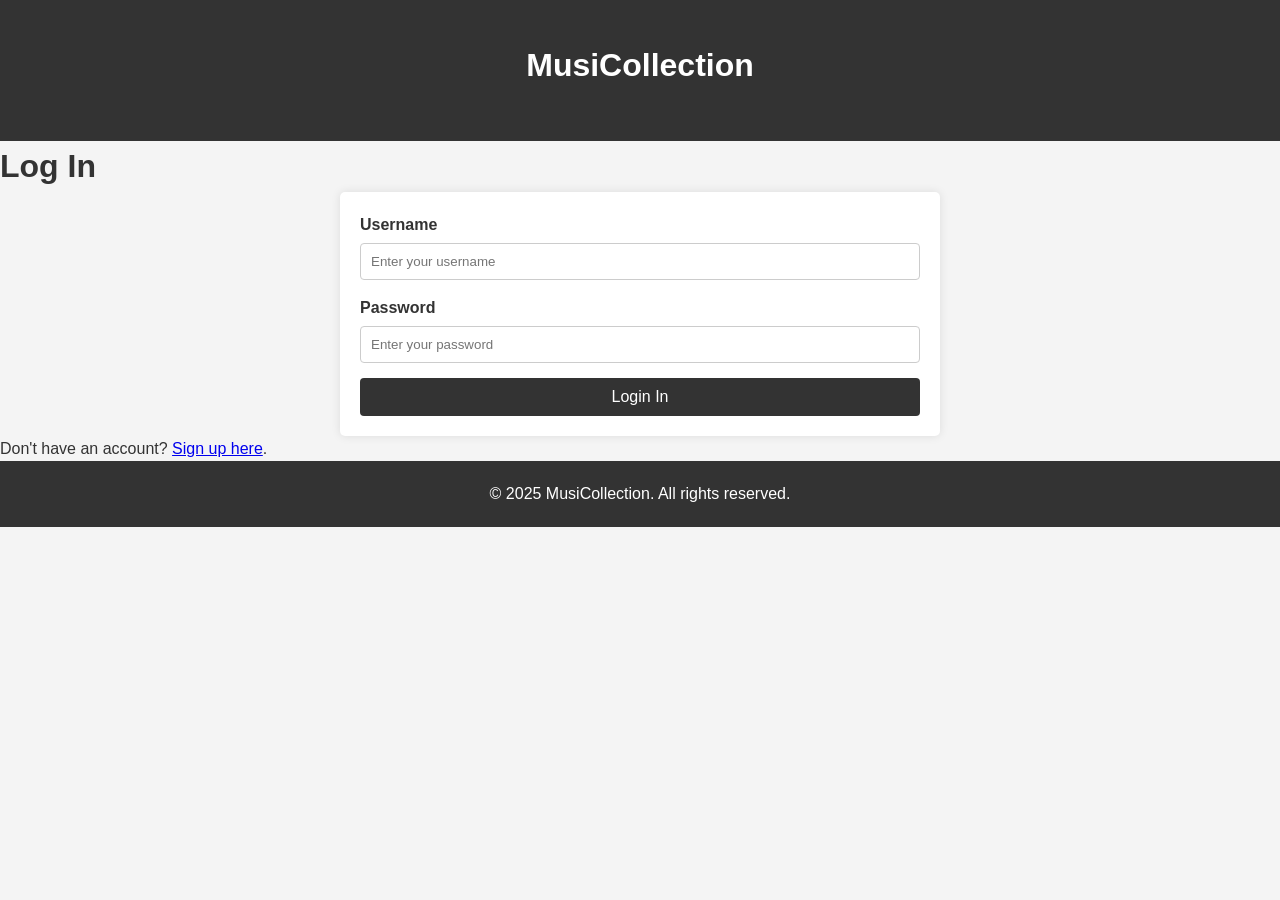
<file: frontend/login.html>
<!DOCTYPE html>
<html lang="en">
  <head>
    <meta charset="UTF-8" />
    <meta name="viewport" content="width=device-width, initial-scale=1.0" />
    <title>MusiCollection</title>
    <link rel="stylesheet" href="styles.css" />
  </head>
  <body>
    <header>
      <div class="container header-container">
        <h1>MusiCollection</h1>
      </header>
    <h1>Log In</h1>
    <form action="/login_now" method = "post"> 
        <form action="/signup" method="post">
            <div class="form-group">
              <label for="username">Username</label>
              <input
                type="text"
                id="username"
                name="username"
                placeholder="Enter your username"
                required
              />
            </div>
            <div class="form-group">
              <label for="password">Password</label>
              <input
                type="password"
                id="password"
                name="password"
                placeholder="Enter your password"
                required
              />
            </div>
            <button type="submit">Login In</button>
    </form>
    <p>
      Don't have an account? <a href="{{ url_for('signup_page') }}">Sign up here</a>.
    </p>
    <footer>
        <p>&copy; 2025 MusiCollection. All rights reserved.</p>
</file>
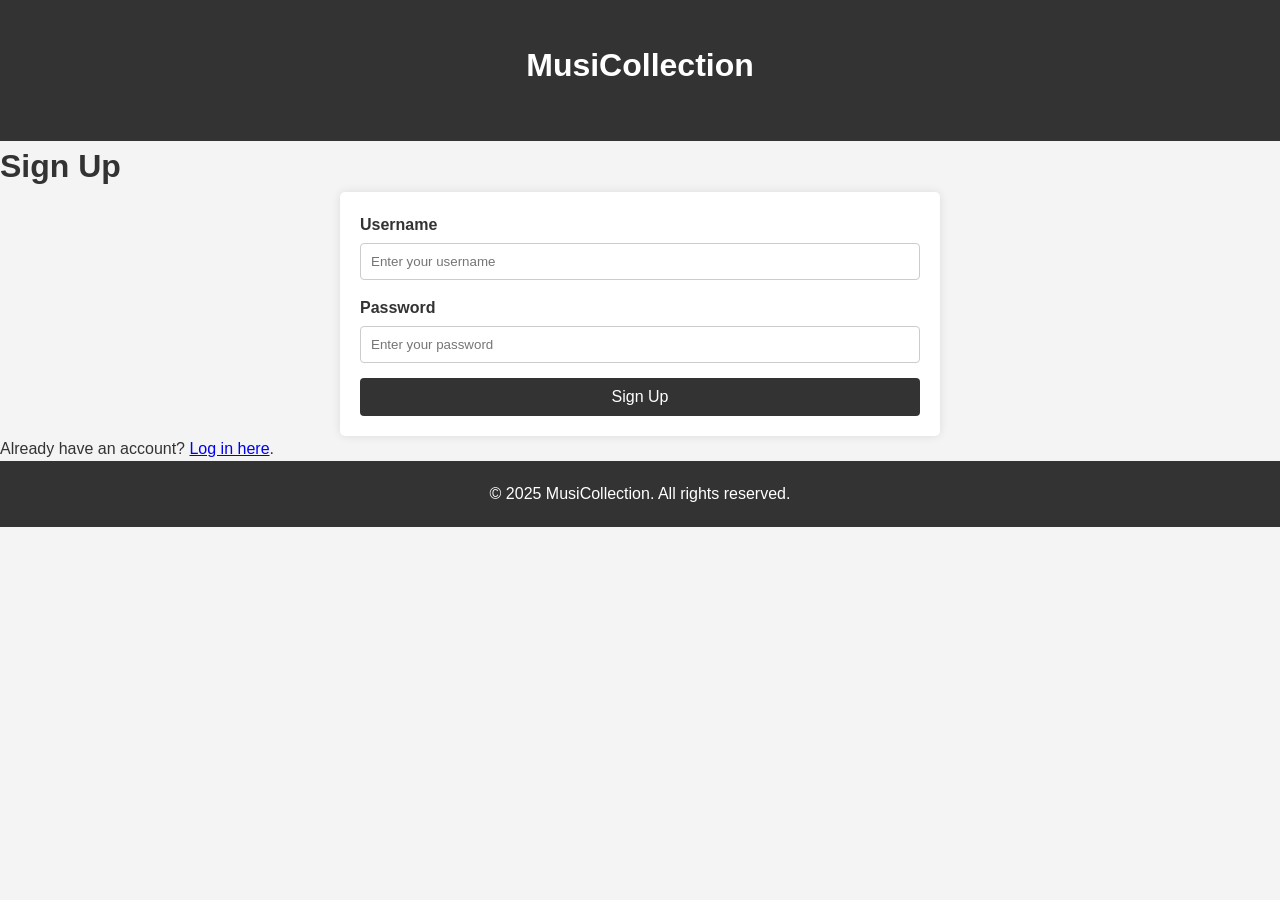
<file: frontend/signup.html>
<!DOCTYPE html>
<html lang="en">
  <head>
    <meta charset="UTF-8" />
    <meta name="viewport" content="width=device-width, initial-scale=1.0" />
    <title>MusiCollection</title>
    <link rel="stylesheet" href="styles.css" />
  </head>
  <body>
    <!-- Header with Navigation -->
    <header>
      <div class="container header-container">
        <h1>MusiCollection</h1>
      </header>
    <h1>Sign Up</h1>
    <form action="/signup" method="post">
      <div class="form-group">
        <label for="username">Username</label>
        <input
          type="text"
          id="username"
          name="username"
          placeholder="Enter your username"
          required
        />
      </div>
      <div class="form-group">
        <label for="password">Password</label>
        <input
          type="password"
          id="password"
          name="password"
          placeholder="Enter your password"
          required
        />
      </div>
      <button type="submit">Sign Up</button>
    </form>
    <p>
      Already have an account? <a href="{{ url_for('login_page') }}">Log in here</a>.
    </p>
    <footer>
      <p>&copy; 2025 MusiCollection. All rights reserved.</p>
</file>
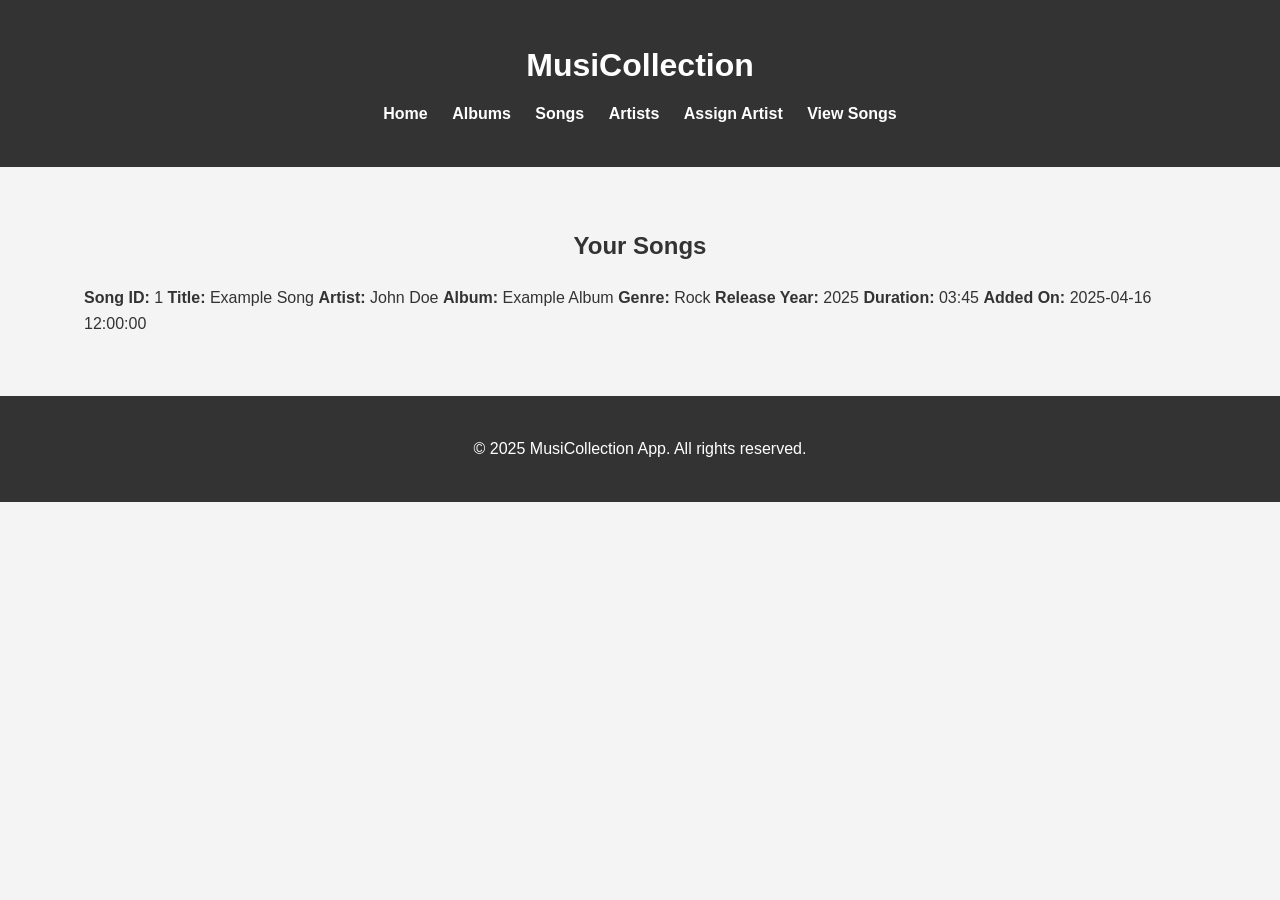
<file: frontend/view_songs.html>
<!DOCTYPE html>
<html lang="en">
  <head>
    <meta charset="UTF-8" />
    <meta name="viewport" content="width=device-width, initial-scale=1.0" />
    <title>My Songs - MusiCollection</title>
    <link rel="stylesheet" href="styles.css" />
  </head>
  <body>
    <!-- Header with Navigation (unchanged visual design) -->
    <header>
      <div class="container header-container">
        <h1>MusiCollection</h1>
        <nav>
          <ul>
            <li><a href="index.html#home">Home</a></li>
            <li><a href="index.html#albums">Albums</a></li>
            <li><a href="index.html#songs">Songs</a></li>
            <li><a href="index.html#artists">Artists</a></li>
            <li><a href="index.html#assign">Assign Artist</a></li>
            <li><a href="view_songs.html">View Songs</a></li>
          </ul>
        </nav>
      </div>
    </header>

    <!-- Main Content Area for Viewing Songs -->
    <main>
        <section id="view-songs">
            <div class="container">
              <h2>Your Songs</h2>
          
              <!-- Song list -->
              <div class="songs-list">
                <!-- One .song-item per song -->
                <div class="song-item">
                  <span><strong>Song ID:</strong> 1</span>
                  <span><strong>Title:</strong> Example Song</span>
                  <span><strong>Artist:</strong> John Doe</span>
                  <span><strong>Album:</strong> Example Album</span>
                  <span><strong>Genre:</strong> Rock</span>
                  <span><strong>Release Year:</strong> 2025</span>
                  <span><strong>Duration:</strong> 03:45</span>
                  <span><strong>Added On:</strong> 2025-04-16 12:00:00</span>
                </div>
                <!-- Repeat .song-item for each additional song -->
              </div>
            </div>
          </section>
          
    </main>

    <!-- Footer (kept identical) -->
    <footer>
      <div class="container">
        <p>&copy; 2025 MusiCollection App. All rights reserved.</p>
      </div>
    </footer>

    
  </body>

  
</html>
</file>
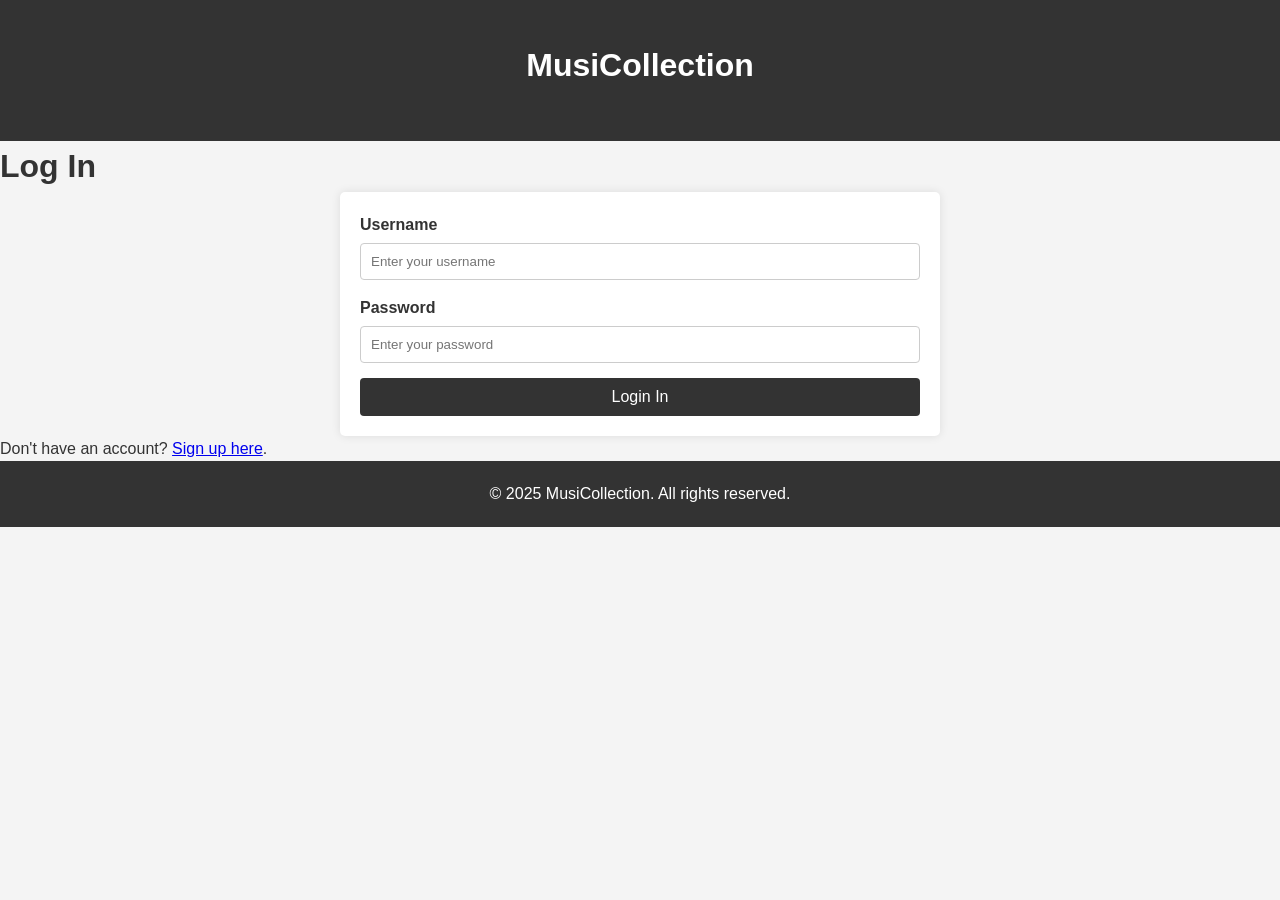
<file: templates/login.html>
<!DOCTYPE html>
<html lang="en">
  <head>
    <meta charset="UTF-8" />
    <meta name="viewport" content="width=device-width, initial-scale=1.0" />
    <title>MusiCollection</title>
    <link rel="stylesheet" href="/static/styles.css"/>
  </head>
  <body>
    <header>
      <div class="container header-container">
        <h1>MusiCollection</h1>
      </header>
    <h1>Log In</h1>
    <form action="/login_now" method = "post"> 
        <form action="/signup" method="post">
            <div class="form-group">
              <label for="username">Username</label>
              <input
                type="text"
                id="username"
                name="username"
                placeholder="Enter your username"
                required
              />
            </div>
            <div class="form-group">
              <label for="password">Password</label>
              <input
                type="password"
                id="password"
                name="password"
                placeholder="Enter your password"
                required
              />
            </div>
            <button type="submit">Login In</button>
    </form>
    <p>
      Don't have an account? <a href="{{ url_for('signup_page') }}">Sign up here</a>.
    </p>
    <footer>
        <p>&copy; 2025 MusiCollection. All rights reserved.</p>
</file>
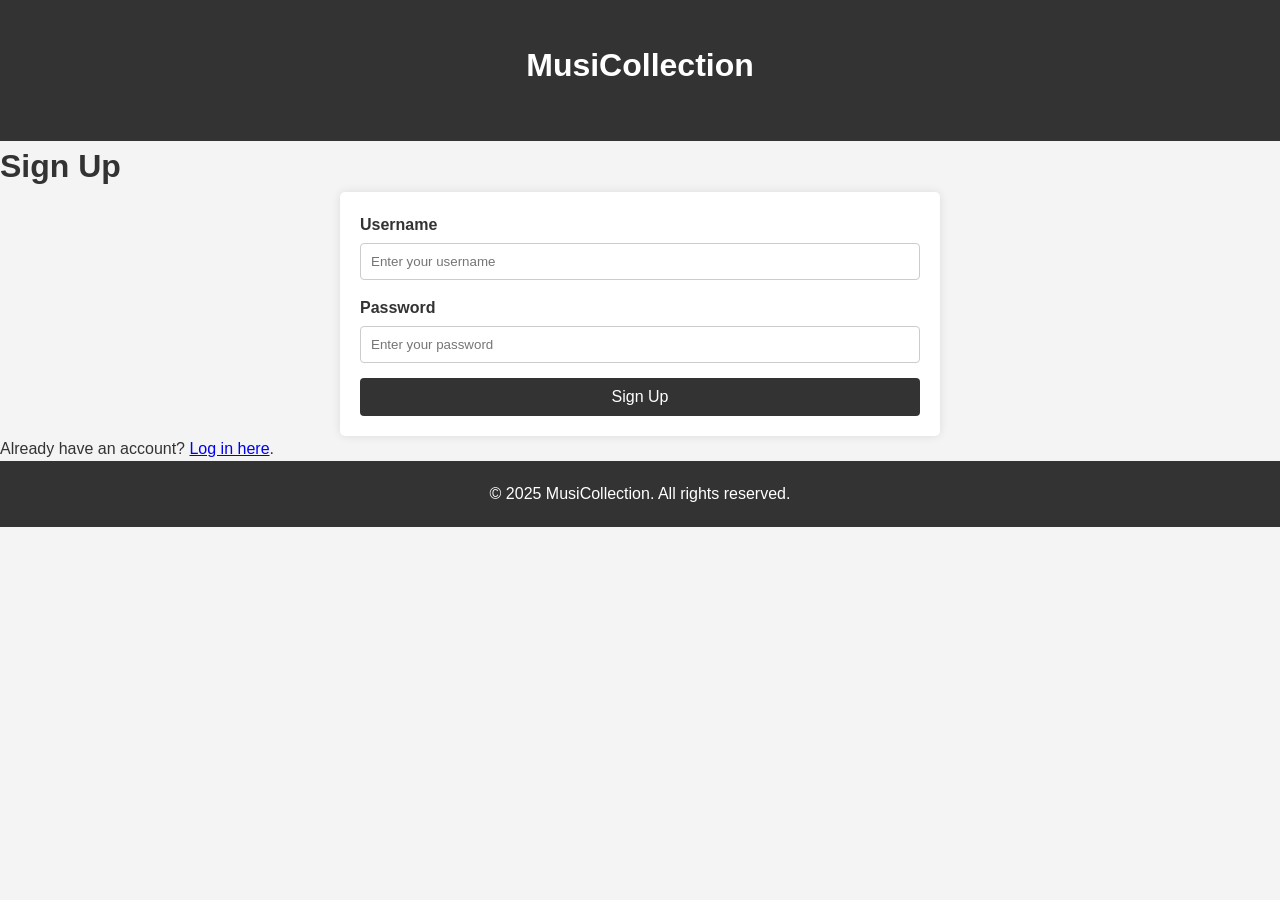
<file: templates/signup.html>
<!DOCTYPE html>
<html lang="en">
  <head>
    <meta charset="UTF-8" />
    <meta name="viewport" content="width=device-width, initial-scale=1.0" />
    <title>MusiCollection</title>
    <link rel="stylesheet" href="/static/styles.css" />
  </head>
  <body>
    <!-- Header with Navigation -->
    <header>
      <div class="container header-container">
        <h1>MusiCollection</h1>
      </header>
    <h1>Sign Up</h1>
    <form action="/signup" method="post">
      <div class="form-group">
        <label for="username">Username</label>
        <input
          type="text"
          id="username"
          name="username"
          placeholder="Enter your username"
          required
        />
      </div>
      <div class="form-group">
        <label for="password">Password</label>
        <input
          type="password"
          id="password"
          name="password"
          placeholder="Enter your password"
          required
        />
      </div>
      <button type="submit">Sign Up</button>
    </form>
    <p>
      Already have an account? <a href="{{ url_for('login_page') }}">Log in here</a>.
    </p>
    <footer>
      <p>&copy; 2025 MusiCollection. All rights reserved.</p>
</file>
<file: frontend/styles.css>
/* Reset some default settings */
* {
  margin: 0;
  padding: 0;
  box-sizing: border-box;
}

/* Base Styles */
body {
  font-family: Arial, sans-serif;
  background-color: #f4f4f4;
  color: #333;
  line-height: 1.6;
}

/* Container to wrap main sections */
.container {
  width: 90%;
  max-width: 1200px;
  margin: auto;
  padding: 20px;
}

/* Header Styles */
header {
  background-color: #333;
  color: #fff;
  padding: 20px 0;
}

.header-container {
  display: flex;
  flex-direction: column;
  align-items: center;
}

header h1 {
  margin-bottom: 10px;
}

nav ul {
  list-style: none;
  text-align: center;
}

nav ul li {
  display: inline-block;
  margin: 0 10px;
}

nav ul li a {
  color: #fff;
  text-decoration: none;
  font-weight: bold;
}

nav ul li a:hover {
  text-decoration: underline;
}

/* Section Styles */
section {
  padding: 40px 0;
  border-bottom: 1px solid #ddd;
}

section:last-of-type {
  border-bottom: none;
}

section h2 {
  text-align: center;
  margin-bottom: 20px;
}

/* Form Styles */
form {
  background-color: #fff;
  padding: 20px;
  border-radius: 5px;
  box-shadow: 0 0 10px rgba(0, 0, 0, 0.1);
  max-width: 600px;
  margin: auto;
}

.form-group {
  margin-bottom: 15px;
}

.form-group label {
  display: block;
  margin-bottom: 5px;
  font-weight: bold;
}

.form-group input {
  width: 100%;
  padding: 10px;
  border: 1px solid #ccc;
  border-radius: 4px;
}

/* Button Styles */
button {
  display: block;
  width: 100%;
  background-color: #333;
  color: #fff;
  border: none;
  padding: 10px;
  border-radius: 4px;
  cursor: pointer;
  font-size: 16px;
}

button:hover {
  background-color: #555;
}

/* Footer Styles */
footer {
  background-color: #333;
  color: #fff;
  text-align: center;
  padding: 20px 0;
}

/* make the songs table span full width and collapse borders */
.songs-table {
width: 100%;
border-collapse: collapse;
margin: 20px 0;          /* space above/below the table */
}

/* give each cell some padding for visual breathing room */
.songs-table th,
.songs-table td {
padding: 12px 15px;      /* top/bottom 12px, left/right 15px */
text-align: left;        /* left‑justify all columns */
border-bottom: 1px solid #ddd;
}

/* Optional: subtle zebra striping for readability */
.songs-table tbody tr:nth-child(even) {
background-color: #f9f9f9;
}

/* center the intro paragraph in the Home section */
section#home .container p {
  text-align: center;
}
</file>
<file: static/styles.css>
/* Reset some default settings */
* {
  margin: 0;
  padding: 0;
  box-sizing: border-box;
}

/* Base Styles */
body {
  font-family: Arial, sans-serif;
  background-color: #f4f4f4;
  color: #333;
  line-height: 1.6;
}

/* Container to wrap main sections */
.container {
  width: 90%;
  max-width: 1200px;
  margin: auto;
  padding: 20px;
}

/* Header Styles */
header {
  background-color: #333;
  color: #fff;
  padding: 20px 0;
}

.header-container {
  display: flex;
  flex-direction: column;
  align-items: center;
}

header h1 {
  margin-bottom: 10px;
}

nav ul {
  list-style: none;
  text-align: center;
}

nav ul li {
  display: inline-block;
  margin: 0 10px;
}

nav ul li a {
  color: #fff;
  text-decoration: none;
  font-weight: bold;
}

nav ul li a:hover {
  text-decoration: underline;
}

/* Section Styles */
section {
  padding: 40px 0;
  border-bottom: 1px solid #ddd;
}

section:last-of-type {
  border-bottom: none;
}

section h2 {
  text-align: center;
  margin-bottom: 20px;
}

/* Form Styles */
form {
  background-color: #fff;
  padding: 20px;
  border-radius: 5px;
  box-shadow: 0 0 10px rgba(0, 0, 0, 0.1);
  max-width: 600px;
  margin: auto;
}

.form-group {
  margin-bottom: 15px;
}

.form-group label {
  display: block;
  margin-bottom: 5px;
  font-weight: bold;
}

.form-group input {
  width: 100%;
  padding: 10px;
  border: 1px solid #ccc;
  border-radius: 4px;
}

/* Button Styles */
button {
  display: block;
  width: 100%;
  background-color: #333;
  color: #fff;
  border: none;
  padding: 10px;
  border-radius: 4px;
  cursor: pointer;
  font-size: 16px;
}

button:hover {
  background-color: #555;
}

/* Footer Styles */
footer {
  background-color: #333;
  color: #fff;
  text-align: center;
  padding: 20px 0;
}

/* make the songs table span full width and collapse borders */
.songs-table {
width: 100%;
border-collapse: collapse;
margin: 20px 0;          /* space above/below the table */
}

/* give each cell some padding for visual breathing room */
.songs-table th,
.songs-table td {
padding: 12px 15px;      /* top/bottom 12px, left/right 15px */
text-align: left;        /* left‑justify all columns */
border-bottom: 1px solid #ddd;
}

/* Optional: subtle zebra striping for readability */
.songs-table tbody tr:nth-child(even) {
background-color: #f9f9f9;
}

/* center the intro paragraph in the Home section */
section#home .container p {
  text-align: center;
}

.songs-list {
  display: flex;
  flex-direction: column;
  gap: 20px;
}

.song-item {
  background-color: white;
  border-left: 5px solid #3f51b5;
  padding: 15px 20px;
  border-radius: 8px;
  box-shadow: 0 2px 4px rgba(0, 0, 0, 0.1);
}

.song-item span {
  display: block;
  margin: 3px 0;
}

.rating-form {
  margin-top: 10px;
  display: flex;
  align-items: center;
  gap: 8px;
}

.songs-table th, .songs-table td {
  padding: 8px 12px;
}
</file>
